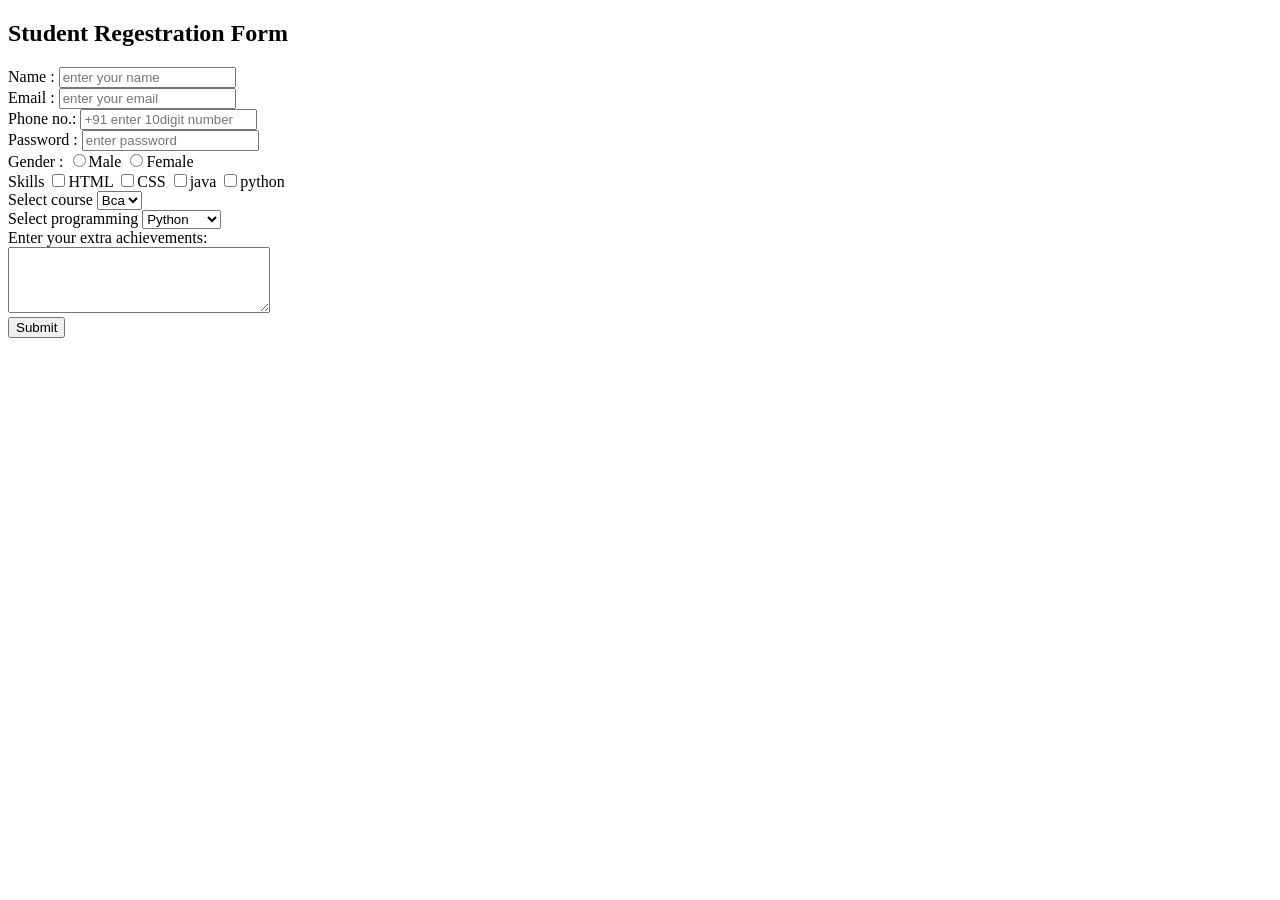
<file: html&css/html/form.html>
<!DOCTYPE html>
<html lang="en">
<head>
    
    <title>Student Regestration Form</title>
</head>
<body>
    <h2>Student Regestration Form</h2>
    <form>
        <label>Name : </label>
        <input type="text" placeholder="enter your name" required>
        <br>
        <label>Email : </label>
        <input type="email" placeholder="enter your email" required>
        <br>
        <label>Phone no.: </label>
        <input type="tel" placeholder="+91 enter 10digit number" required>
        <br>
        <label>Password : </label>
        <input type="password" placeholder="enter password" required>
        <br>
        <label>Gender : </label>
        <input type="radio" name="Gender">Male
        <input type="radio" name="Gender">Female
        <br>
        <label>Skills</label>
        <input type="checkbox" name="" id="">HTML
        <input type="checkbox" name="" id="">CSS
        <input type="checkbox" name="" id="">java
        <input type="checkbox" name="" id="">python
        <br>
        <label>Select course</label>
        <select>
            <option>Bca</option>
            <option>BE</option>
            <option>Bsc</option>
        </select>
        <br>
        <label>Select programming</label>
        <select>
            <optgroup label="Programming">
                <option>Python</option>
                <option>Java</option>
            </optgroup>
        </select>
        <br>
        
        <label>Enter your extra achievements:</label>
        <br>
        <textarea rows="4" cols="30"></textarea>
        <br>
        <button>Submit</button>
    </form>
</body>
</html>
</file>
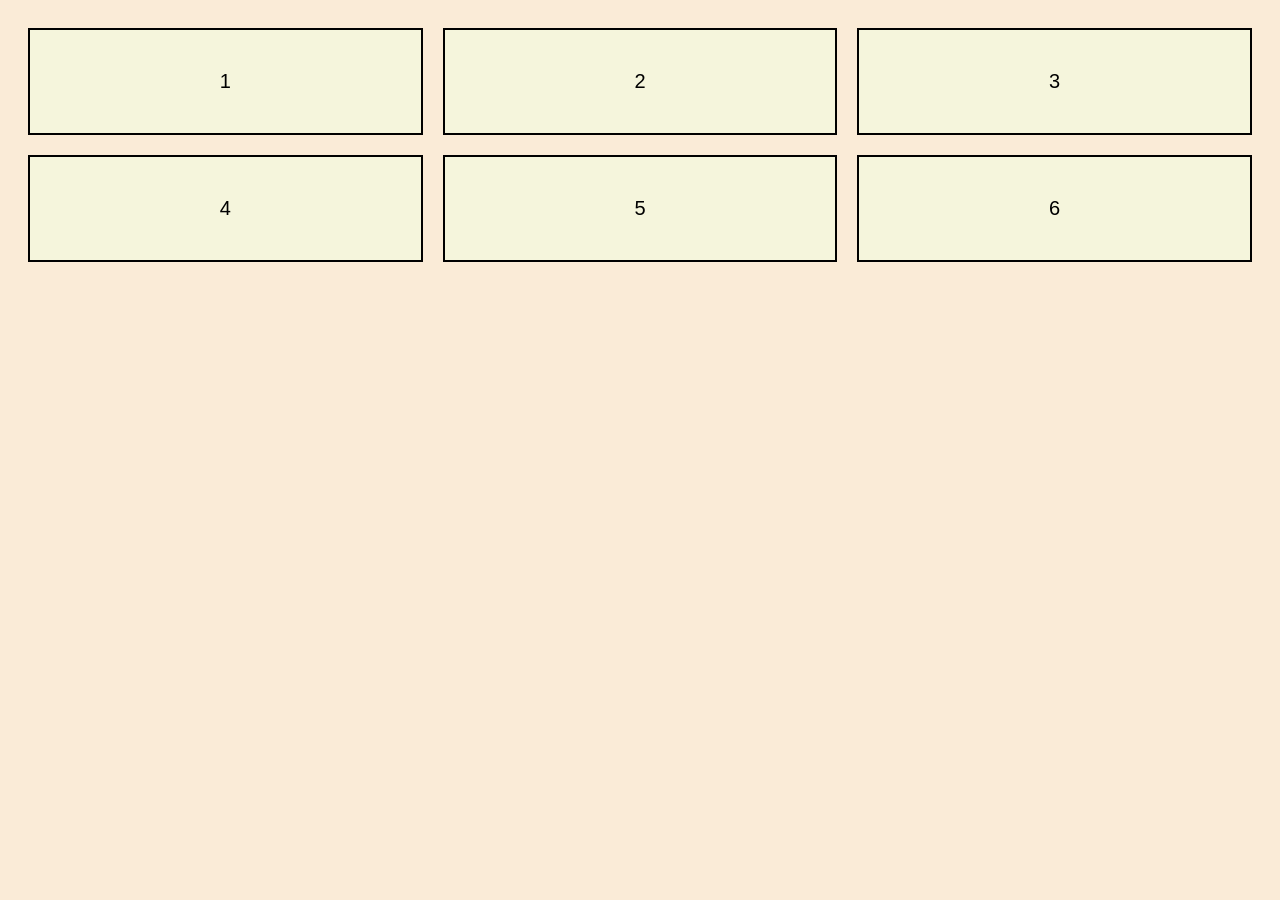
<file: html&css/html/grid.html>
<!DOCTYPE html>
<html lang="en">
<head>
    <meta charset="UTF-8">
    <meta name="viewport" content="width=device-width, initial-scale=1.0">
    <title>Grid</title>
    <link rel="stylesheet" href="grid.css">
</head>
<body>
    <div class="container">
        <div class="box">1</div>
        <div class="box">2</div>
        <div class="box">3</div>
        <div class="box">4</div>
        <div class="box">5</div>
        <div class="box">6</div>
    </div>
</body>
</html>
</file>
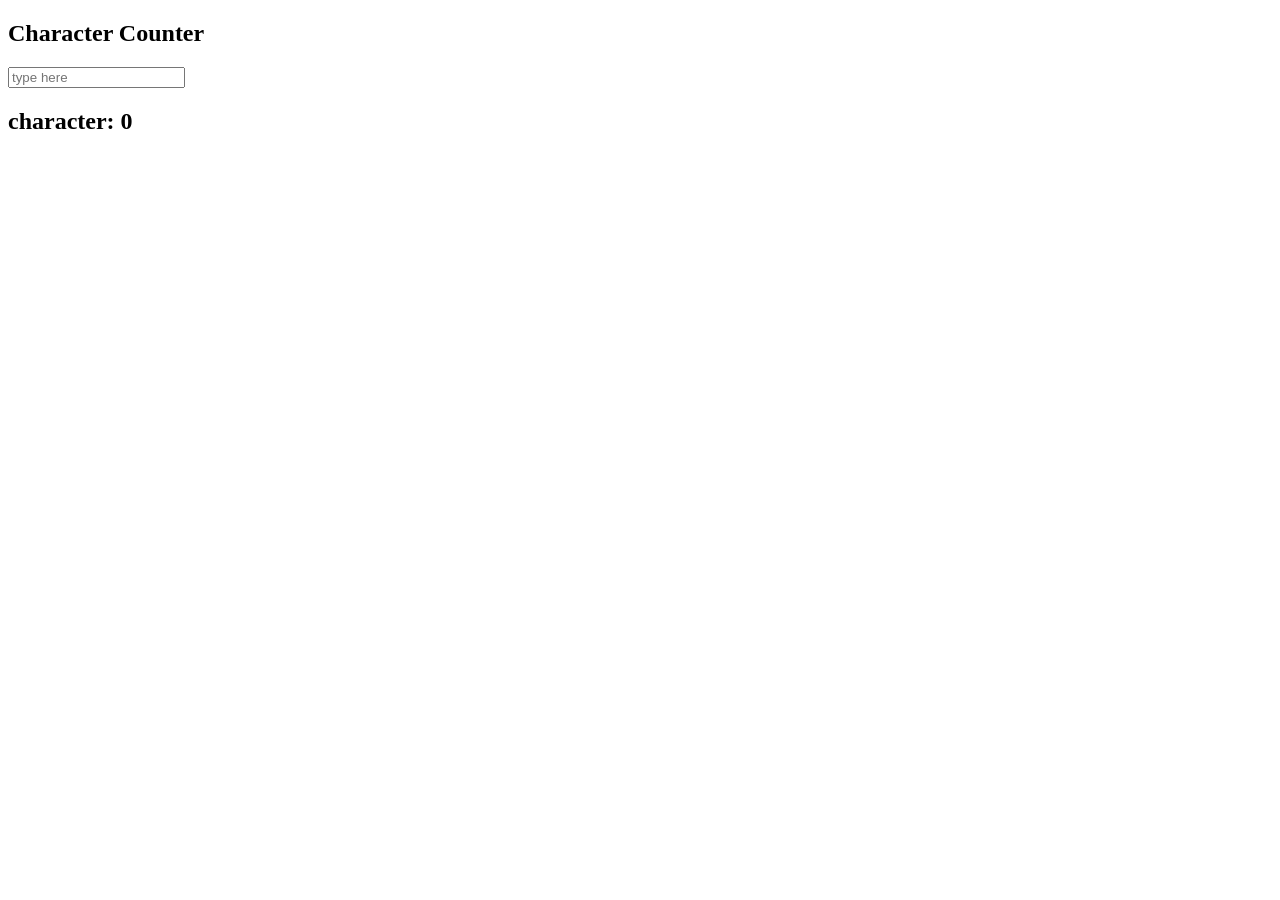
<file: html&css/javascript/character.html>
<!DOCTYPE html>
<html lang="en">
<head>
    <title>character counter</title>
</head>
<body>
    <h2>Character Counter</h2>
    <input type="text" id="text" oninput="countchar()" placeholder="type here">
    <h2 id="output">character: 0</h2>
    <script>
        function countchar(){
            let text = document.getElementById("text").value;
            let length = text.length;
            
            if(length>35){
                alert("length exceeded");
            }
            else{
                document.getElementById("output").innerText="character : "+length;
            }
        }
    </script>
</body>
</html>
</file>
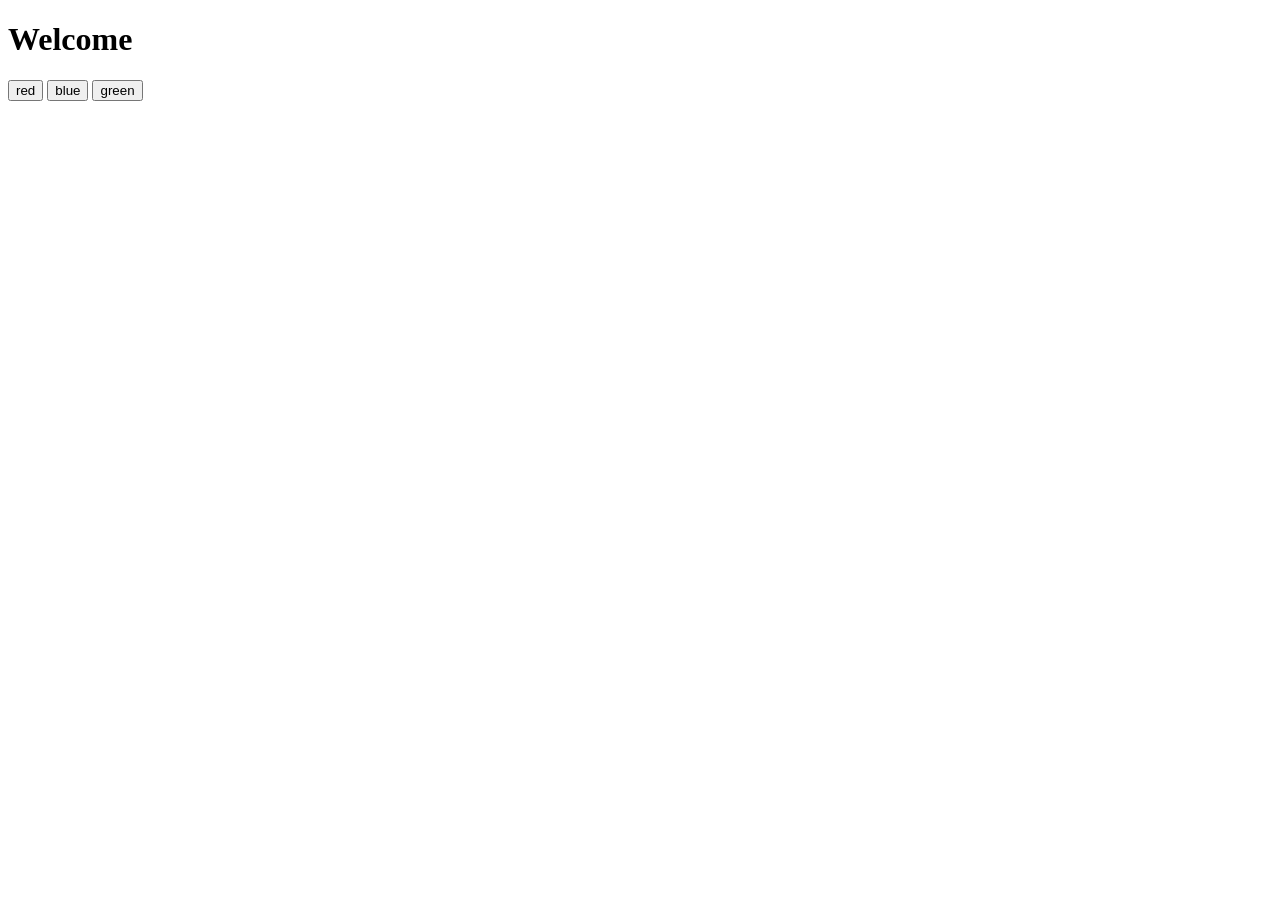
<file: html&css/javascript/dom2.html>
<!DOCTYPE html>
<html lang="en">
<head>
    <title>DOM</title>
</head>
<body>
    <h1 id="title">Welcome</h1>
    <button onclick="red()">red</button>
    <button onclick="blue()">blue</button>
    <button onclick="green()">green</button>
    <script>
        let heading=document.getElementById("title")
        function green(){
            heading.style.color="green";
        }
        function red(){
            heading.style.color="red";
        }
        function blue(){
            heading.style.color="blue";
        }
    </script>
</body>
</html>
</file>
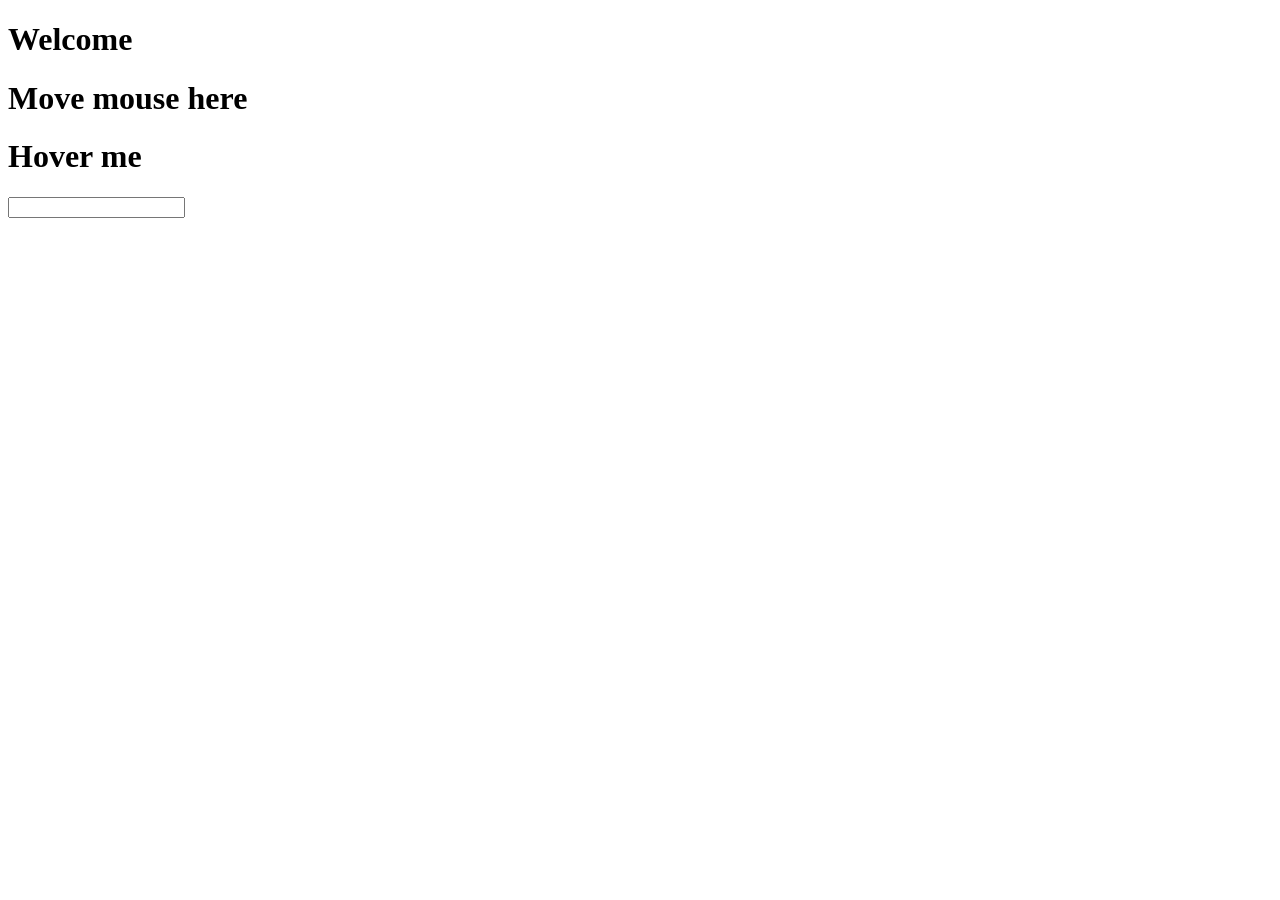
<file: html&css/javascript/events.html>
<!DOCTYPE html>
<html lang="en">
<head>
    <title>Document</title>
</head>
<body>
    <h1 id="title" ondblclick="message()">Welcome</h1>
    <h1 class="mouseover" onmouseover="changecolor()">Move mouse here</h1>
    <h1 id="demo" onmouseout="blue()">Hover me</h1>
    <input type="text" id="name" oninput="show()">
    <h2 id="output"></h2>
    <script src="events.js">

    </script>
</body>
</html>
</file>
<file: html&css/html/grid.css>
body{
    font-family: Arial, Helvetica, sans-serif;
    background-color: antiquewhite;
}

.container{
    display: grid;
    grid-template-columns: 1fr 1fr 1fr;
    gap: 20px;
    padding: 20px;

}
.box{
    background-color: beige;
    border: 2px solid black;
    padding: 40px;
    text-align: center;
    font-size: 20px;
}
</file>
